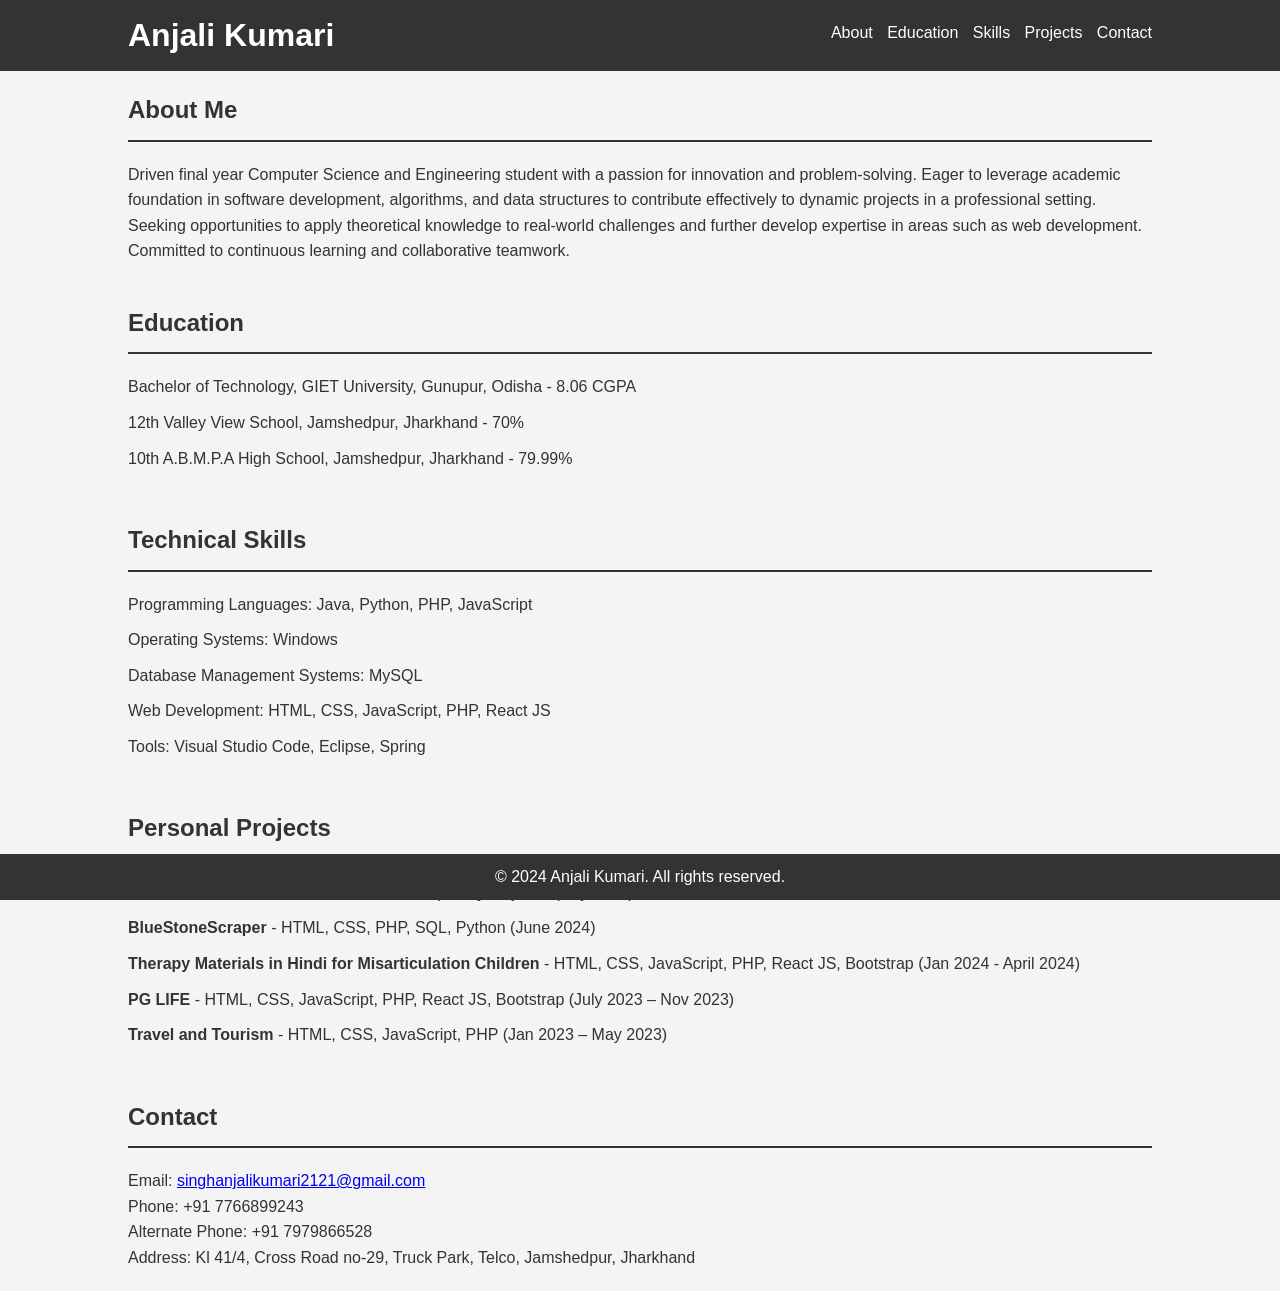
<file: portfolio/index.html>
<!DOCTYPE html>
<html lang="en">
<head>
    <meta charset="UTF-8">
    <meta name="viewport" content="width=device-width, initial-scale=1.0">
    <title>Anjali Kumari - Portfolio</title>
    <link rel="stylesheet" href="styles.css">
</head>
<body>
    <header>
        <div class="container">
            <h1>Anjali Kumari</h1>
            <!-- <br> -->
            <!-- <p> - Computer Science and Engineering Student</p> -->
            <nav>
                <ul>
                    <li><a href="#about">About</a></li>
                    <li><a href="#education">Education</a></li>
                    <li><a href="#skills">Skills</a></li>
                    <li><a href="#projects">Projects</a></li>
                    <li><a href="#contact">Contact</a></li>
                </ul>
            </nav>
        </div>
    </header>

    <section id="about">
        <div class="container">
            <h2>About Me</h2>
            <p>Driven final year Computer Science and Engineering student with a passion for innovation and problem-solving. Eager to leverage academic foundation in software development, algorithms, and data structures to contribute effectively to dynamic projects in a professional setting. Seeking opportunities to apply theoretical knowledge to real-world challenges and further develop expertise in areas such as web development. Committed to continuous learning and collaborative teamwork.</p>
        </div>
    </section>

    <section id="education">
        <div class="container">
            <h2>Education</h2>
            <ul>
                <li>Bachelor of Technology, GIET University, Gunupur, Odisha - 8.06 CGPA</li>
                <li>12th Valley View School, Jamshedpur, Jharkhand - 70%</li>
                <li>10th A.B.M.P.A High School, Jamshedpur, Jharkhand - 79.99%</li>
            </ul>
        </div>
    </section>

    <section id="skills">
        <div class="container">
            <h2>Technical Skills</h2>
            <ul>
                <li>Programming Languages: Java, Python, PHP, JavaScript</li>
                <li>Operating Systems: Windows</li>
                <li>Database Management Systems: MySQL</li>
                <li>Web Development: HTML, CSS, JavaScript, PHP, React JS</li>
                <li>Tools: Visual Studio Code, Eclipse, Spring</li>
            </ul>
        </div>
    </section>

    <section id="projects">
        <div class="container">
            <h2>Personal Projects</h2>
            <ul>
                <li><strong>Book Review</strong> - HTML, CSS, PHP, JavaScript, SQL, Python (July 2024)</li>
                <li><strong>BlueStoneScraper</strong> - HTML, CSS, PHP, SQL, Python (June 2024)</li>
                <li><strong>Therapy Materials in Hindi for Misarticulation Children</strong> - HTML, CSS, JavaScript, PHP, React JS, Bootstrap (Jan 2024 - April 2024)</li>
                <li><strong>PG LIFE</strong> - HTML, CSS, JavaScript, PHP, React JS, Bootstrap (July 2023 – Nov 2023)</li>
                <li><strong>Travel and Tourism</strong> - HTML, CSS, JavaScript, PHP (Jan 2023 – May 2023)</li>
            </ul>
        </div>
    </section>

    <section id="contact">
        <div class="container">
            <h2>Contact</h2>
            <p>Email: <a href="mailto:singhanjalikumari2121@gmail.com">singhanjalikumari2121@gmail.com</a></p>
            <p>Phone: +91 7766899243</p>
            <p>Alternate Phone: +91 7979866528</p>
            <p>Address: Kl 41/4, Cross Road no-29, Truck Park, Telco, Jamshedpur, Jharkhand</p>
        </div>
    </section>

    <footer>
        <div class="container">
            <p>&copy; 2024 Anjali Kumari. All rights reserved.</p>
        </div>
    </footer>
</body>
</html>
</file>
<file: portfolio/styles.css>
/* Reset some basic elements */
body, h1, h2, p, ul, li {
    margin: 0;
    padding: 0;
    box-sizing: border-box;
}

/* Body Styles */
body {
    font-family: Arial, sans-serif;
    line-height: 1.6;
    color: #333;
    background-color: #f4f4f4;
}

/* Header Styles */
header {
    background: #333;
    color: #fff;
    padding: 10px 0;
}

header .container {
    width: 80%;
    margin: auto;
    overflow: hidden;
}

header h1 {
    float: left;
}

header nav {
    float: right;
    margin-top: 10px;
}

header nav ul {
    list-style: none;
}

header nav ul li {
    display: inline;
    margin-left: 10px;
}

header nav ul li a {
    color: #fff;
    text-decoration: none;
}

header nav ul li a:hover {
    text-decoration: underline;
}

/* Section Styles */
section {
    padding: 20px 0;
}

section .container {
    width: 80%;
    margin: auto;
}

h2 {
    border-bottom: 2px solid #333;
    padding-bottom: 10px;
    margin-bottom: 20px;
}

/* List Styles */
ul {
    list-style: none;
}

ul li {
    margin-bottom: 10px;
}

/* Footer Styles */
footer {
    background: #333;
    color: #fff;
    text-align: center;
    padding: 10px 0;
    position: fixed;
    width: 100%;
    bottom: 0;
}

/* Responsive Design */
@media (max-width: 768px) {
    header nav {
        float: none;
        text-align: center;
    }

    header nav ul {
        padding: 0;
    }

    header nav ul li {
        display: block;
        margin-bottom: 10px;
    }
}
</file>
